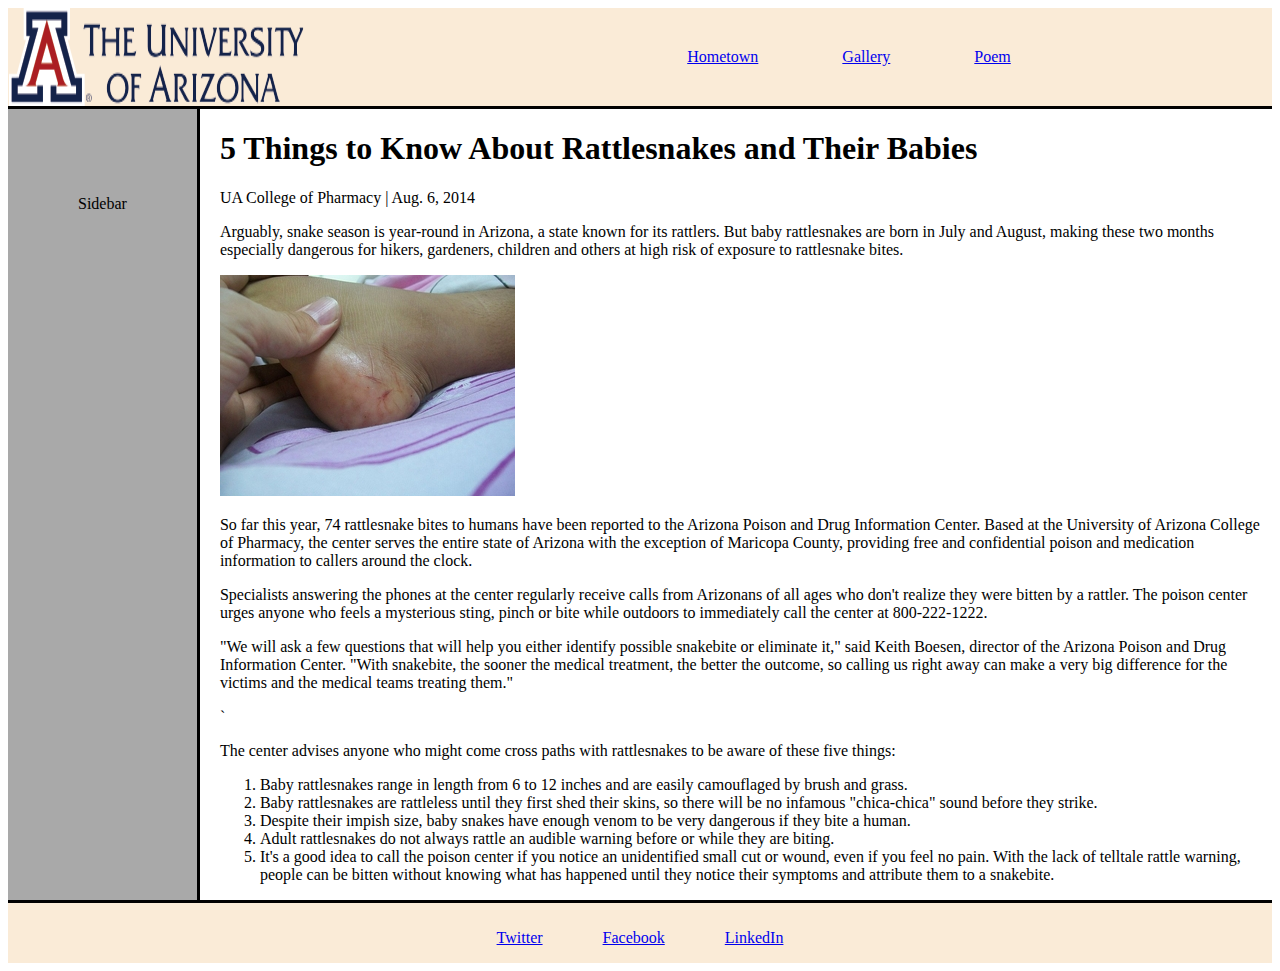
<file: index.html>
<!DOCTYPE html>
<html lang="en">
<head>
   <meta charset="UTF-8">
   <!-- Some HTML goes here -->
   <title>5 Things to Know About Rattlesnakes and Their Babies</title>
   <link rel="stylesheet" href="https://cdn.jsdelivr.net/npm/bootstrap@4.6.2/dist/css/bootstrap.min.css" integrity="sha384-xOolHFLEh07PJGoPkLv1IbcEPTNtaed2xpHsD9ESMhqIYd0nLMwNLD69Npy4HI+N" crossorigin="anonymous">
   <link rel="stylesheet" href="styles.css">
</head>
<header>
   <img src="UniversityLogo.png" alt="The University of Arizona Logo">
   <nav><a href="hometown.html">Hometown</a>&nbsp;<a href="gallery.html">Gallery</a>&nbsp;<a href="poem.html">Poem</a>&nbsp;</nav>
   <br>
</header>
<div class="content">
   <!-- Majority of HTML goes here -->
   <div class="sidebar">
      <p>Sidebar</p>
   </div>
   <div class="maincontent">
      <h1>5 Things to Know About Rattlesnakes and Their Babies</h1>
      <p>UA College of Pharmacy | Aug. 6, 2014</p>
      <p>Arguably, snake season is year-round in Arizona, a state
         known for its rattlers. But baby rattlesnakes are born in July and August,
         making these two months especially dangerous for hikers, gardeners, children
         and others at high risk of exposure to rattlesnake bites.</p>
      <img src="SnakeBite.jpg" alt="Snake Bite on side of child's foot">
      <p>So far this year, 74 rattlesnake bites to humans have been reported to the
         Arizona Poison and Drug Information Center. Based at the University of
         Arizona College of Pharmacy, the center serves the entire state of
         Arizona with the exception of Maricopa County, providing free and
         confidential poison and medication information to callers around the
         clock.</p>
      <p>Specialists answering the phones at the center regularly receive calls
         from Arizonans of all ages who don't realize they were bitten by a rattler.
         The poison center urges anyone who feels a mysterious sting, pinch or
         bite while outdoors to immediately call the center at 800-222-1222.</p>
      <p>"We will ask a few questions that will help you either identify possible
         snakebite or eliminate it," said Keith Boesen, director of the Arizona
         Poison and Drug Information Center. "With snakebite, the sooner the
         medical treatment, the better the outcome, so calling us right away can
         make a very big difference for the victims and the medical teams treating
         them."</p>
      `<p>The center advises anyone who might come cross paths with rattlesnakes
      to be aware of these five things:</p>
      <ol>
         <li>Baby rattlesnakes range in length from 6 to 12 inches and are easily
            camouflaged by brush and grass.</li>
         <li>Baby rattlesnakes are rattleless until they first shed their skins, so there
            will be no infamous "chica-chica" sound before they strike.</li>
         <li>Despite their impish size, baby snakes have enough venom to be very
            dangerous if they bite a human.</li>
         <li>Adult rattlesnakes do not always rattle an audible warning before or
            while they are biting.</li>
         <li>It's a good idea to call the poison center if you notice an unidentified
            small cut or wound, even if you feel no pain. With the lack of telltale
            rattle warning, people can be bitten without knowing what has happened
            until they notice their symptoms and attribute them to a snakebite.</li>
      </ol>
   </div>


</div>

<footer>
   <br>
   <p><a href="https://www.Twitter.com/"> Twitter </a></p>
   <p><a href="https://www.Facebook.com/"> Facebook </a></p>
   <p><a href="https://www.linkedin.com/"> LinkedIn</a></p>
</footer>
</html>
</file>
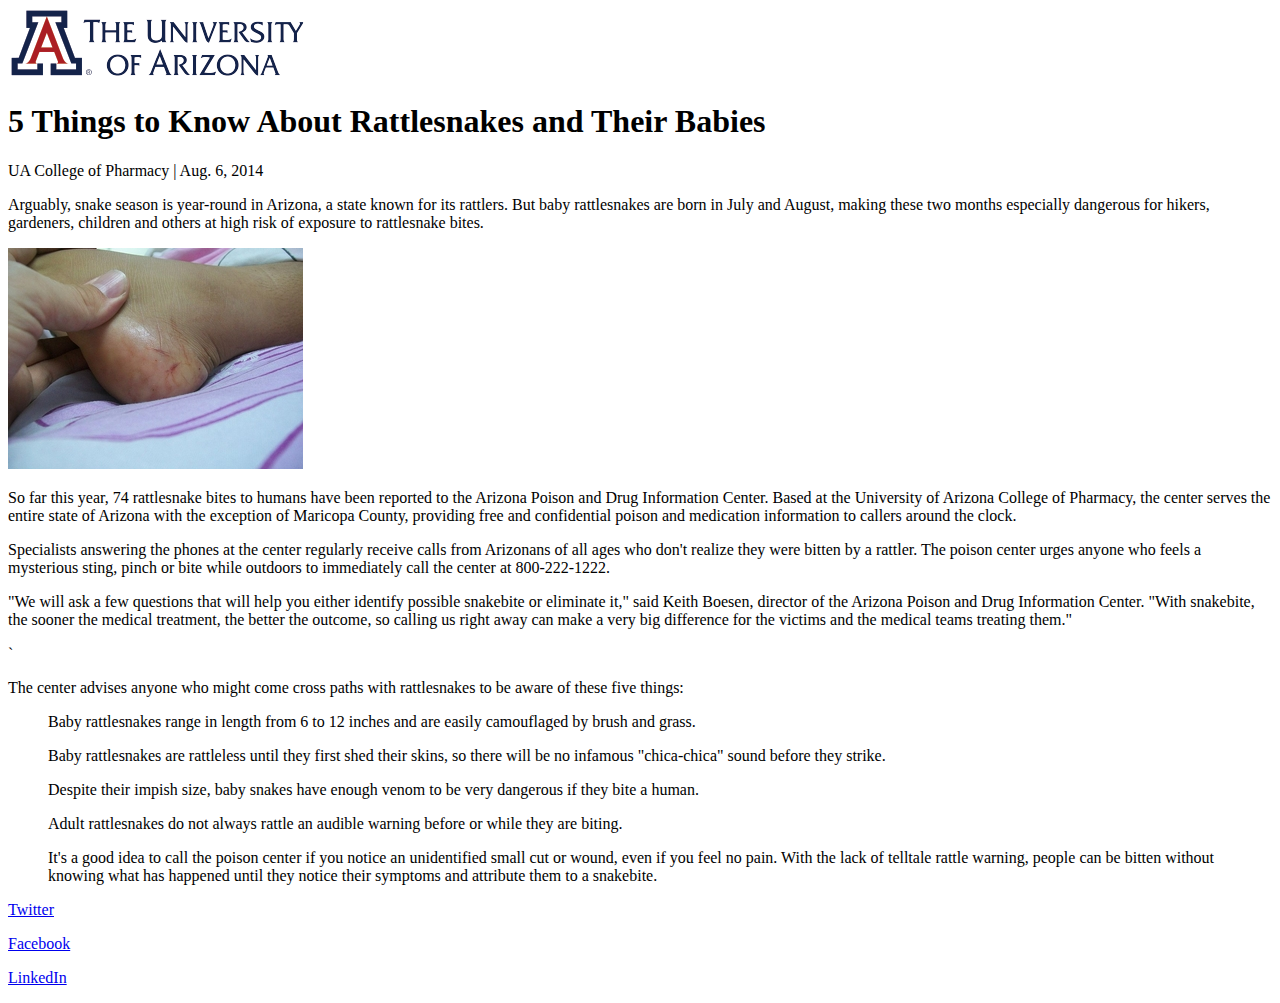
<file: html/index.html>
<!DOCTYPE html>
<html lang="en">
<head>
   <meta charset="UTF-8">
   <!-- Some HTML goes here -->
   <title>5 Things to Know About Rattlesnakes and Their Babies</title>
</head>
<body>
   <!-- Majority of HTML goes here -->
   <img src="UniversityLogo.png" alt="The University of Arizona Logo">
   <h1>5 Things to Know About Rattlesnakes and Their Babies</h1>
   <p>UA College of Pharmacy | Aug. 6, 2014</p>
   <p>Arguably, snake season is year-round in Arizona, a state
      known for its rattlers. But baby rattlesnakes are born in July and August,
      making these two months especially dangerous for hikers, gardeners, children
      and others at high risk of exposure to rattlesnake bites.</p>
   <img src="SnakeBite.jpg" alt="Snake Bite on side of child's foot">
   <p>So far this year, 74 rattlesnake bites to humans have been reported to the
      Arizona Poison and Drug Information Center. Based at the University of
      Arizona College of Pharmacy, the center serves the entire state of
      Arizona with the exception of Maricopa County, providing free and
      confidential poison and medication information to callers around the
      clock.</p>
   <p>Specialists answering the phones at the center regularly receive calls
      from Arizonans of all ages who don't realize they were bitten by a rattler.
      The poison center urges anyone who feels a mysterious sting, pinch or
      bite while outdoors to immediately call the center at 800-222-1222.</p>
   <p>"We will ask a few questions that will help you either identify possible
      snakebite or eliminate it," said Keith Boesen, director of the Arizona
      Poison and Drug Information Center. "With snakebite, the sooner the
      medical treatment, the better the outcome, so calling us right away can
      make a very big difference for the victims and the medical teams treating
      them."</p>
   `<p>The center advises anyone who might come cross paths with rattlesnakes
      to be aware of these five things:</p>
   <ol>Baby rattlesnakes range in length from 6 to 12 inches and are easily
      camouflaged by brush and grass.</ol>
   <ol>Baby rattlesnakes are rattleless until they first shed their skins, so there
      will be no infamous "chica-chica" sound before they strike.</ol>
   <ol>Despite their impish size, baby snakes have enough venom to be very
      dangerous if they bite a human.</ol>
   <ol>Adult rattlesnakes do not always rattle an audible warning before or
   while they are biting.</ol>
   <ol>It's a good idea to call the poison center if you notice an unidentified
      small cut or wound, even if you feel no pain. With the lack of telltale
      rattle warning, people can be bitten without knowing what has happened
      until they notice their symptoms and attribute them to a snakebite.</ol>
   <p><a href="https://www.Twitter.com/"> Twitter </a></p>
   <p><a href="https://www.Facebook.com/"> Facebook </a></p>
   <p><a href="https://www.linkedin.com/"> LinkedIn</a></p>
</body>
</html>
</file>
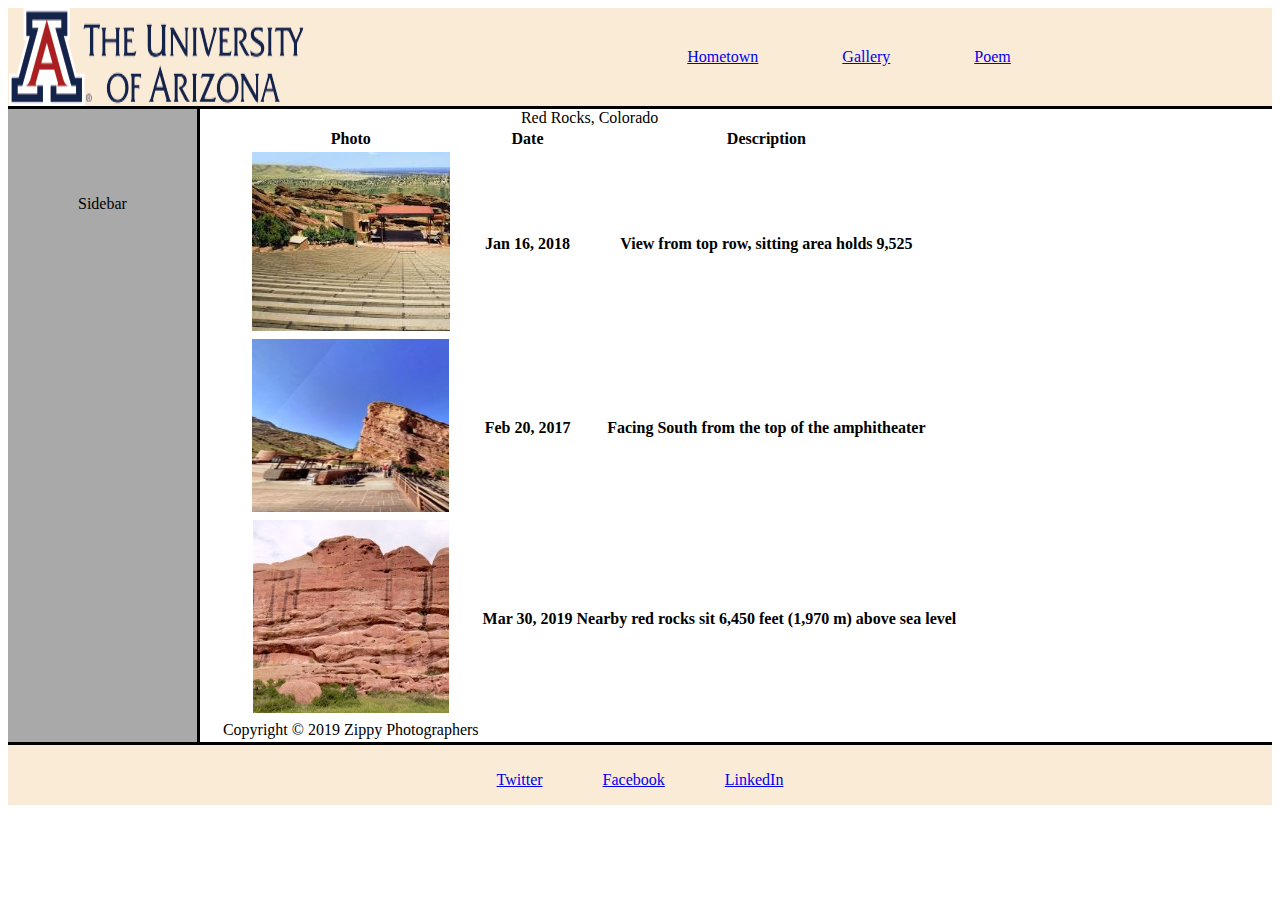
<file: gallery.html>
<!DOCTYPE html>
<html lang="en">
<head>
    <meta charset="UTF-8">
    <!-- Some HTML goes here -->
    <title>Gallery</title>
    <link rel="stylesheet" href="https://cdn.jsdelivr.net/npm/bootstrap@4.6.2/dist/css/bootstrap.min.css" integrity="sha384-xOolHFLEh07PJGoPkLv1IbcEPTNtaed2xpHsD9ESMhqIYd0nLMwNLD69Npy4HI+N" crossorigin="anonymous">
    <link rel="stylesheet" href="styles.css">
</head>
<header>
    <img src="UniversityLogo.png" alt="The University of Arizona Logo">
    <nav><a href="hometown.html">Hometown</a>&nbsp;<a href="gallery.html">Gallery</a>&nbsp;<a href="poem.html">Poem</a>&nbsp;</nav>    <br>
</header>
<div class="content">
    <!-- Majority of HTML goes here -->
    <div class="sidebar">
        <p>Sidebar</p>
    </div>
    <div class="maincontent">
        <table>
            <caption>Red Rocks, Colorado</caption>
            <tr>
                <th>Photo</th>
                <th>Date</th>
                <th>Description</th>
            </tr>
            <tr>
                <th><img src="vacation1.jpg" alt="Red Rock Amp Top Row Pic"></th>
                <th>Jan 16, 2018</th>
                <th>View from top row, sitting area holds 9,525</th>
            </tr>
            <tr>
                <th><img src="vacation2.jpg" alt="Top of Amp"></th>
                <th>Feb 20, 2017</th>
                <th>Facing South from the top of the amphitheater</th>
            </tr>
            <tr>
                <th><img src="vacation3.jpg" alt="Picture of the Red Rocks"></th>
                <th>Mar 30, 2019</th>
                <th>Nearby red rocks sit 6,450 feet (1,970 m) above sea level</th>
            </tr>
            <tr>
                <td rowspan="3">Copyright © 2019 Zippy Photographers</td>
            </tr>
        </table>
    </div>


</div>

<footer>
    <br>
    <p><a href="https://www.Twitter.com/"> Twitter </a></p>
    <p><a href="https://www.Facebook.com/"> Facebook </a></p>
    <p><a href="https://www.linkedin.com/"> LinkedIn</a></p>
</footer>
</html>
</file>
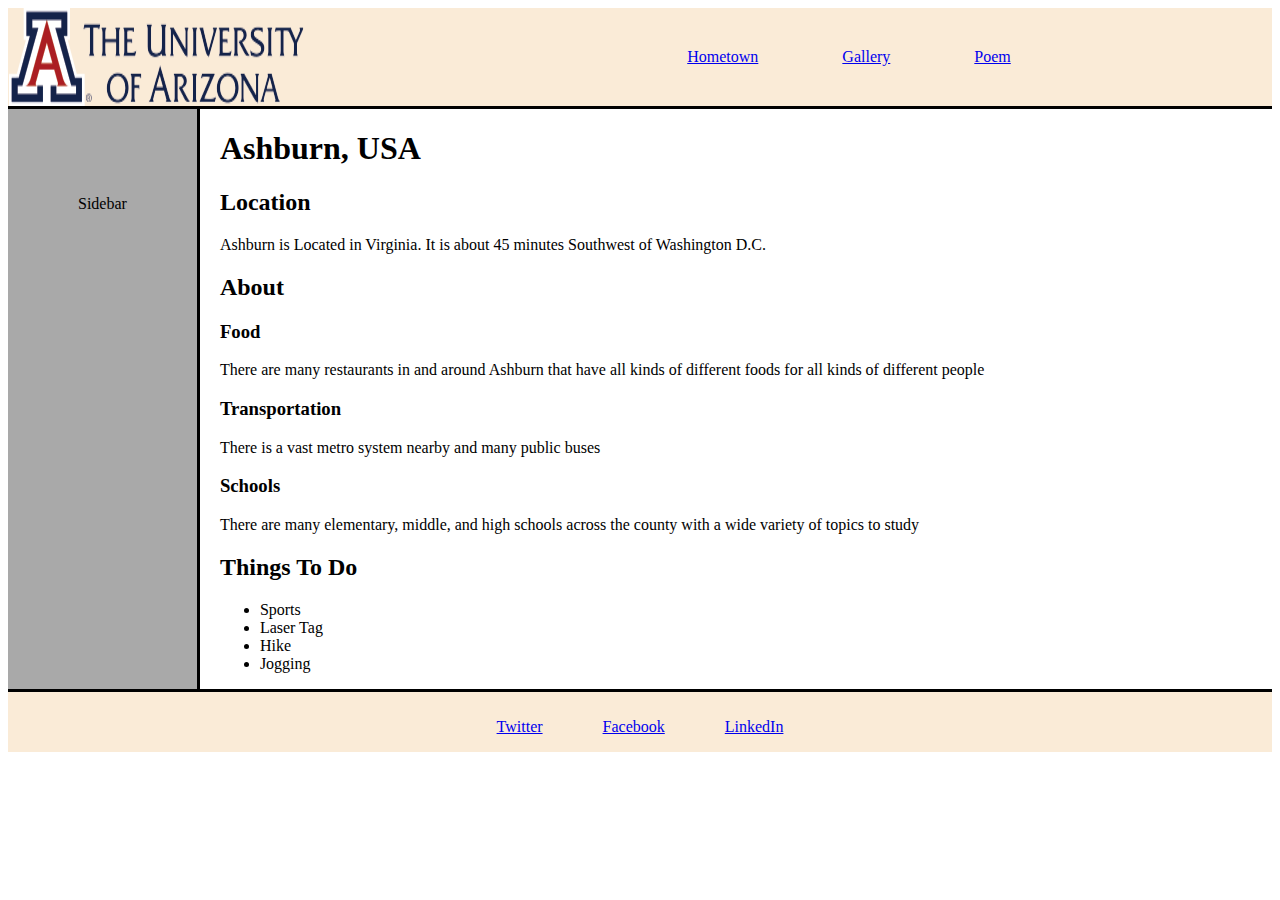
<file: hometown.html>
<!DOCTYPE html>
<html lang="en">
<head>
    <meta charset="UTF-8">
    <title>About My Hometown</title>
    <link rel="stylesheet" href="https://cdn.jsdelivr.net/npm/bootstrap@4.6.2/dist/css/bootstrap.min.css" integrity="sha384-xOolHFLEh07PJGoPkLv1IbcEPTNtaed2xpHsD9ESMhqIYd0nLMwNLD69Npy4HI+N" crossorigin="anonymous">
    <link rel="stylesheet" href="styles.css">
</head>
<header>
    <img src="UniversityLogo.png" alt="The University of Arizona Logo">
    <nav><a href="hometown.html">Hometown</a>&nbsp;<a href="gallery.html">Gallery</a>&nbsp;<a href="poem.html">Poem</a>&nbsp;</nav>    <br>
</header>
<div class="content">
    <!-- Majority of HTML goes here -->
    <div class="sidebar">
        <p>Sidebar</p>
    </div>
    <div class="maincontent">
        <h1>Ashburn, USA</h1>
        <section>
            <h2>Location</h2>
            <p>Ashburn is Located in Virginia. It is about 45 minutes Southwest of Washington D.C.</p>
        </section>
        <section>
            <h2>About</h2>
            <section>
                <h3>Food</h3>
                <section><p>There are many restaurants in and around Ashburn that have all kinds of different foods
                    for all kinds of different people</p>
                </section>
            </section>
            <section>
                <h3>Transportation</h3>
                <section><p>There is a vast metro system nearby and many public buses</p>
                </section>
            </section>
            <section>
                <h3>Schools</h3>
                <section>
                    <p>There are many elementary, middle, and high schools across the county with a wide variety of topics to study</p>
                </section>
            </section>
        </section>
        <section>
            <h2>Things To Do</h2>
            <ul>
                <li>Sports</li>
                <li>Laser Tag</li>
                <li>Hike</li>
                <li>Jogging</li>
            </ul>

        </section>
    </div>


</div>

<footer>
    <br>
    <p><a href="https://www.Twitter.com/"> Twitter </a></p>
    <p><a href="https://www.Facebook.com/"> Facebook </a></p>
    <p><a href="https://www.linkedin.com/"> LinkedIn</a></p>
</footer>
</html>
</file>
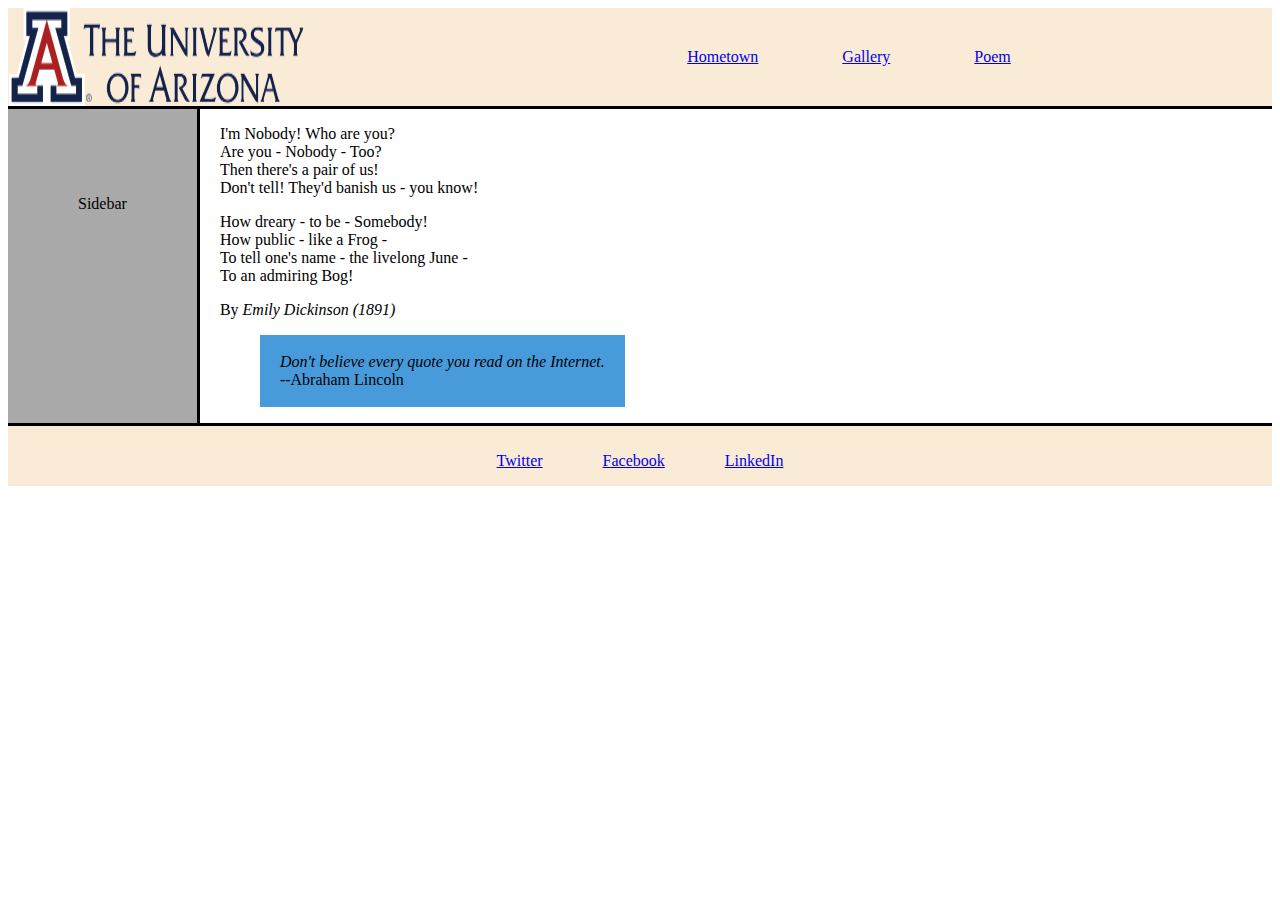
<file: poem.html>
<!DOCTYPE html>
<html lang="en">
<head>
    <meta charset="UTF-8">
    <title>Poem</title>
    <link rel="stylesheet" href="https://cdn.jsdelivr.net/npm/bootstrap@4.6.2/dist/css/bootstrap.min.css" integrity="sha384-xOolHFLEh07PJGoPkLv1IbcEPTNtaed2xpHsD9ESMhqIYd0nLMwNLD69Npy4HI+N" crossorigin="anonymous">
    <link rel="stylesheet" href="styles.css">
</head>
<header>
    <img src="UniversityLogo.png" alt="The University of Arizona Logo">
    <nav><a href="hometown.html">Hometown</a>&nbsp;<a href="gallery.html">Gallery</a>&nbsp;<a href="poem.html">Poem</a>&nbsp;</nav>    <br>
</header>
<div class="content">
    <!-- Majority of HTML goes here -->
    <div class="sidebar">
        <p>Sidebar</p>
    </div>
    <div class="maincontent">

        <p>I'm Nobody! Who are you?<br>
            Are you - Nobody - Too?<br>
            Then there's a pair of us!<br>
            Don't tell! They'd banish us - you know!
        </p>
        <p>
            How dreary - to be - Somebody!<br>
            How public - like a Frog -<br>
            To tell one's name - the livelong June -<br>
            To an admiring Bog!
        </p>
        <p>
            By <cite>Emily Dickinson (1891)</cite>
        </p>

        <blockquote style="padding: 2px 20px;
        background: #489bdb;">
            <p>
                <em>Don't believe every quote you read
                    on the Internet.</em>
                <br>
                --Abraham Lincoln
            </p>
        </blockquote>
    </div>


</div>

<footer>
    <br>
    <p><a href="https://www.Twitter.com/"> Twitter </a></p>
    <p><a href="https://www.Facebook.com/"> Facebook </a></p>
    <p><a href="https://www.linkedin.com/"> LinkedIn</a></p>
</footer>

</html>
</file>
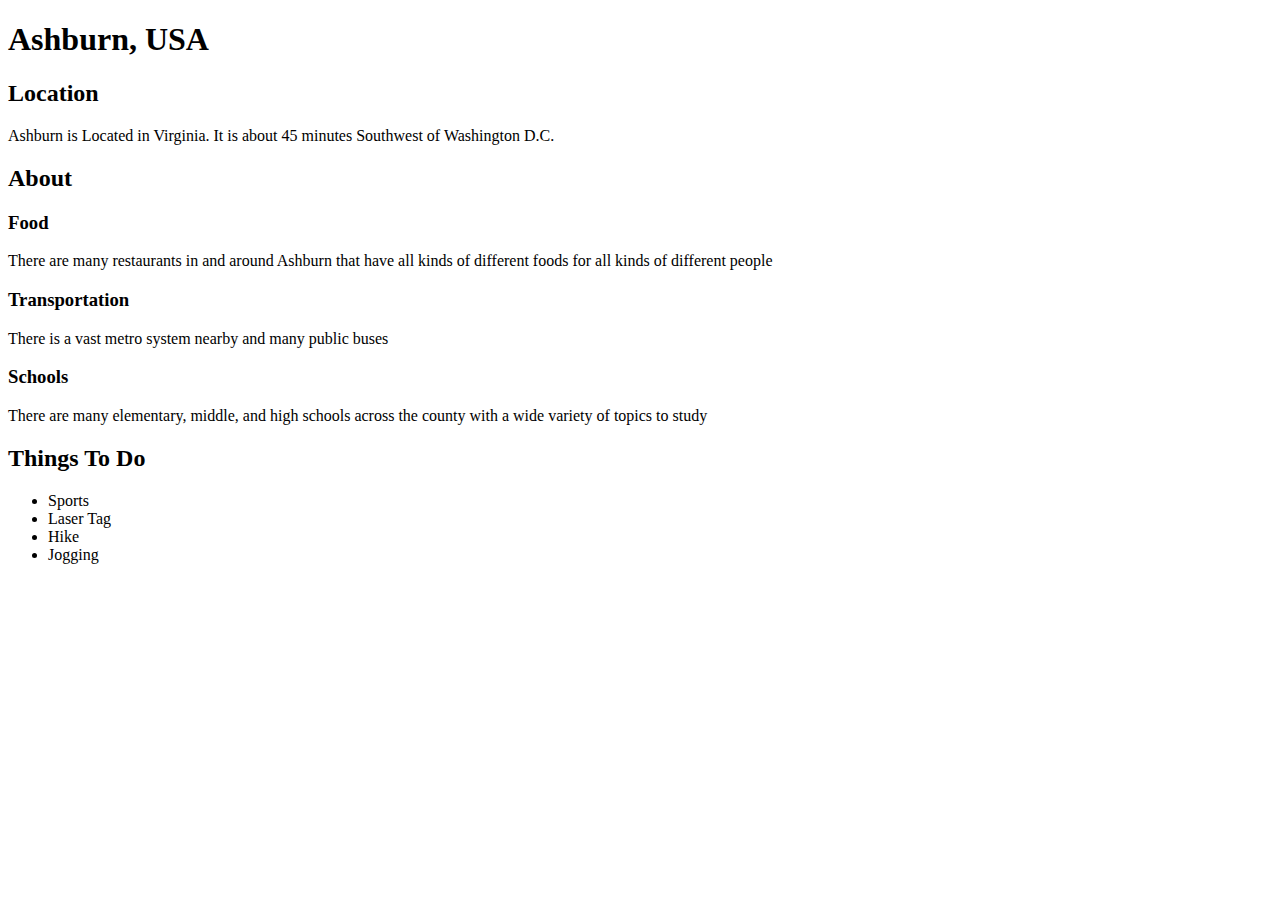
<file: html/hometown.html>
<!DOCTYPE html>
<html lang="en">
<head>
    <meta charset="UTF-8">
    <title>About My Hometown</title>
</head>
<body>
  <h1>Ashburn, USA</h1>
    <section>
        <h2>Location</h2>
        <p>Ashburn is Located in Virginia. It is about 45 minutes Southwest of Washington D.C.</p>
    </section>
    <section>
        <h2>About</h2>
        <section>
            <h3>Food</h3>
            <section><p>There are many restaurants in and around Ashburn that have all kinds of different foods
            for all kinds of different people</p>
            </section>
        </section>
        <section>
            <h3>Transportation</h3>
            <section><p>There is a vast metro system nearby and many public buses</p>
            </section>
        </section>
        <section>
            <h3>Schools</h3>
            <section>
                <p>There are many elementary, middle, and high schools across the county with a wide variety of topics to study</p>
            </section>
        </section>
    </section>
    <section>
        <h2>Things To Do</h2>
        <ul>
            <li>Sports</li>
            <li>Laser Tag</li>
            <li>Hike</li>
            <li>Jogging</li>
        </ul>

    </section>
</body>
</html>
</file>
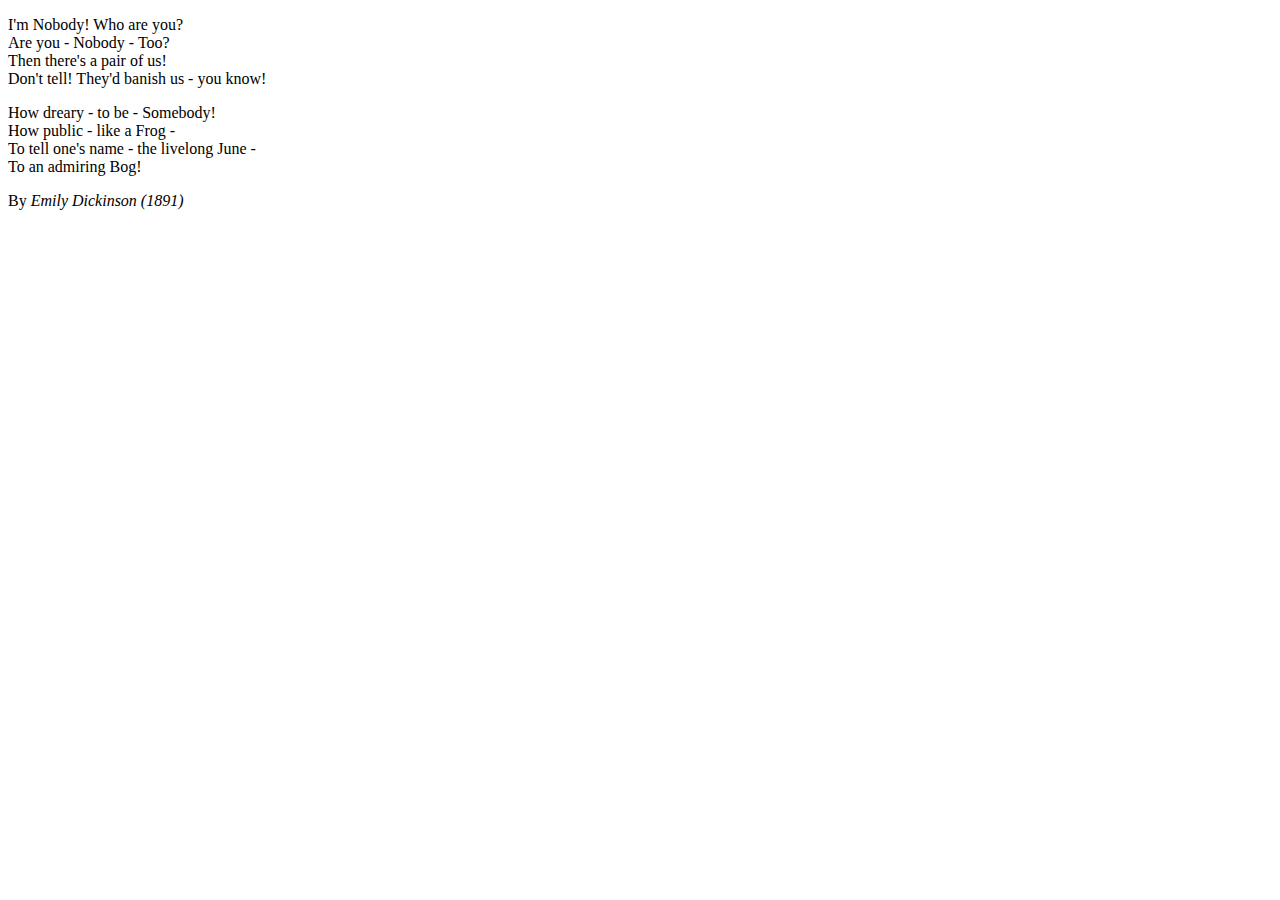
<file: html/poem.html>
<!DOCTYPE html>
<html lang="en">
<head>
    <meta charset="UTF-8">
    <title>Poem</title>
</head>
<body>
    <p>I'm Nobody! Who are you?<br>
        Are you - Nobody - Too?<br>
        Then there's a pair of us!<br>
        Don't tell! They'd banish us - you know!
    </p>
    <p>
        How dreary - to be - Somebody!<br>
        How public - like a Frog -<br>
        To tell one's name - the livelong June -<br>
        To an admiring Bog!
    </p>
    <p>
        By <cite>Emily Dickinson (1891)</cite>
    </p>
</body>
</html>
</file>
<file: styles.css>
header {
    display: flex;
    justify-content: space-between;
    border-bottom-style: solid;
    background-color: antiquewhite;
}
header nav {
    margin-right: 30px;
}
header nav a {
    display: inline-block;
    margin: 40px;
}

.content {
    display: flex;
}
.content .maincontent {
    padding-left: 20px;
    border-left-style: solid;
}
.content .sidebar {
    padding: 70px ;
    background-color: darkgray;
}

footer {
    padding-top: 10px;
    justify-content: center;
    display: flex;
    border-top-style: solid;
    background-color: antiquewhite;

}

footer a {
    margin: 30px;
}
</file>
